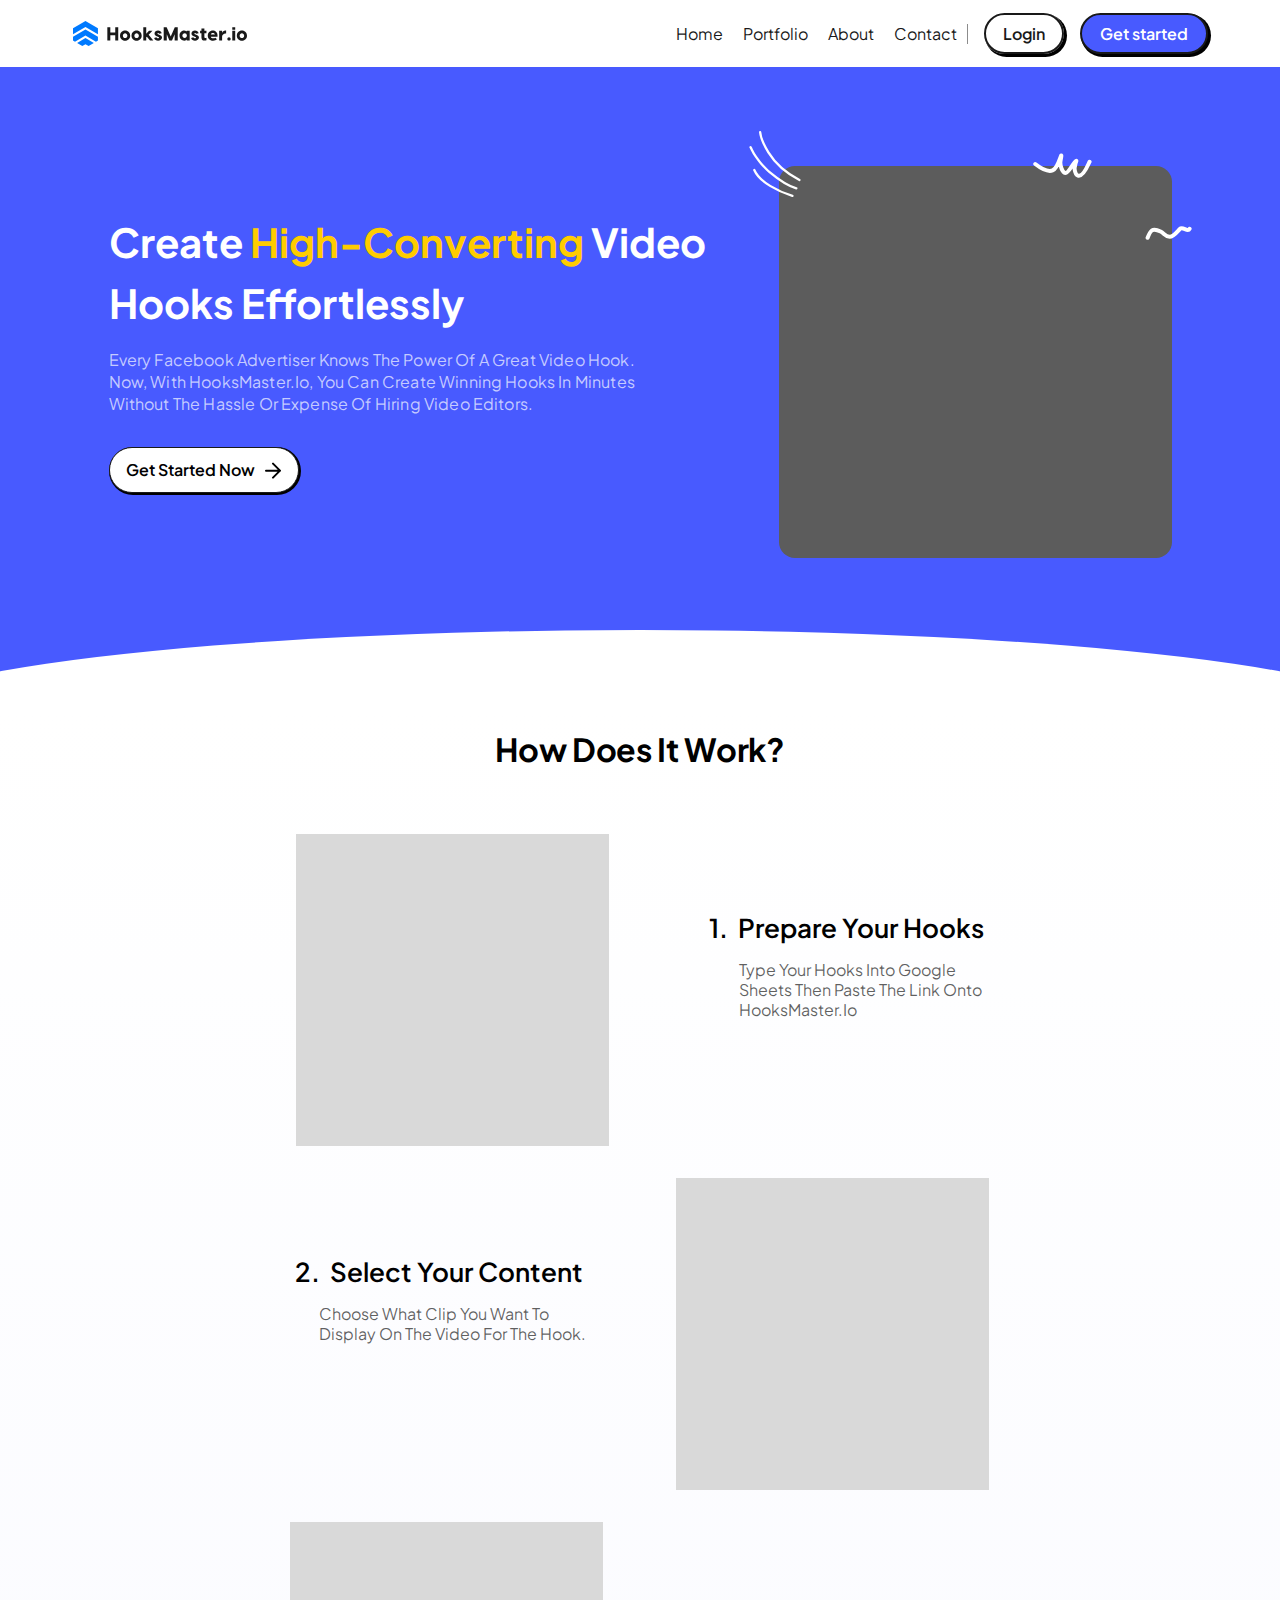
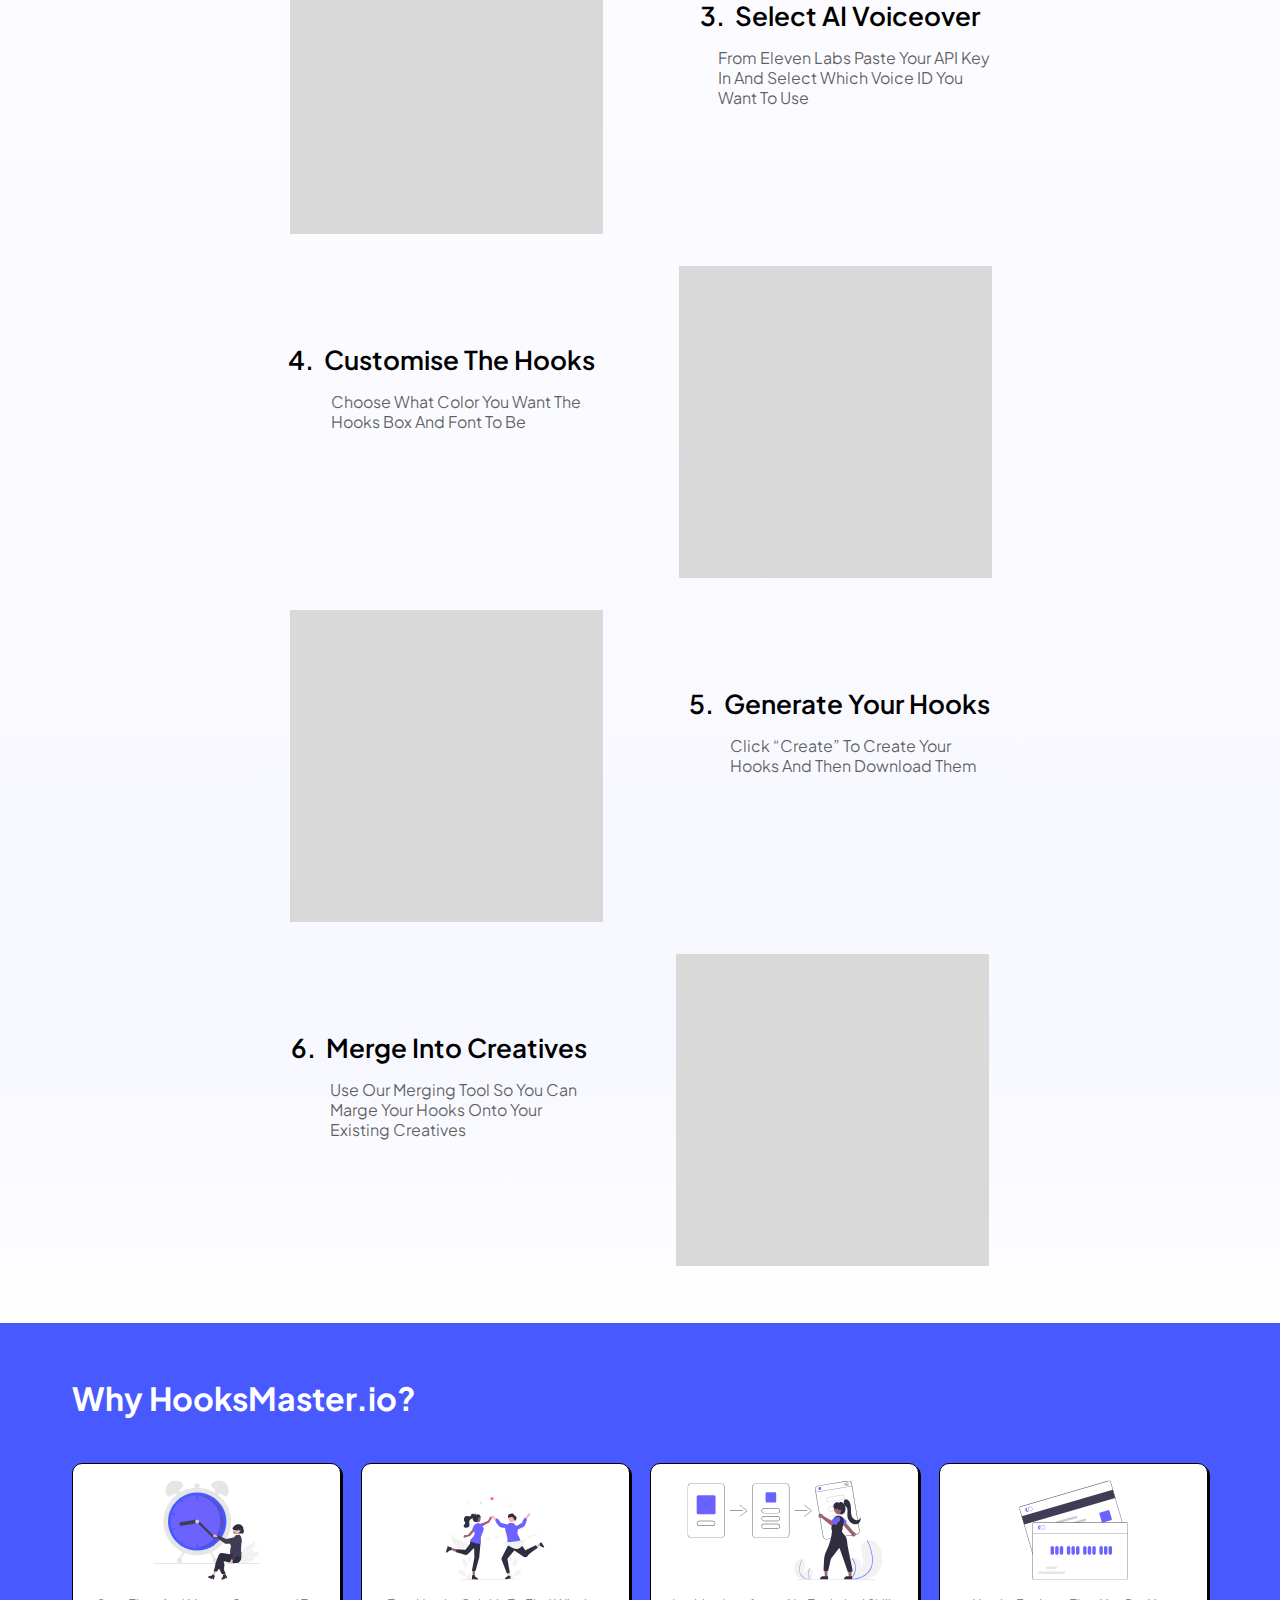
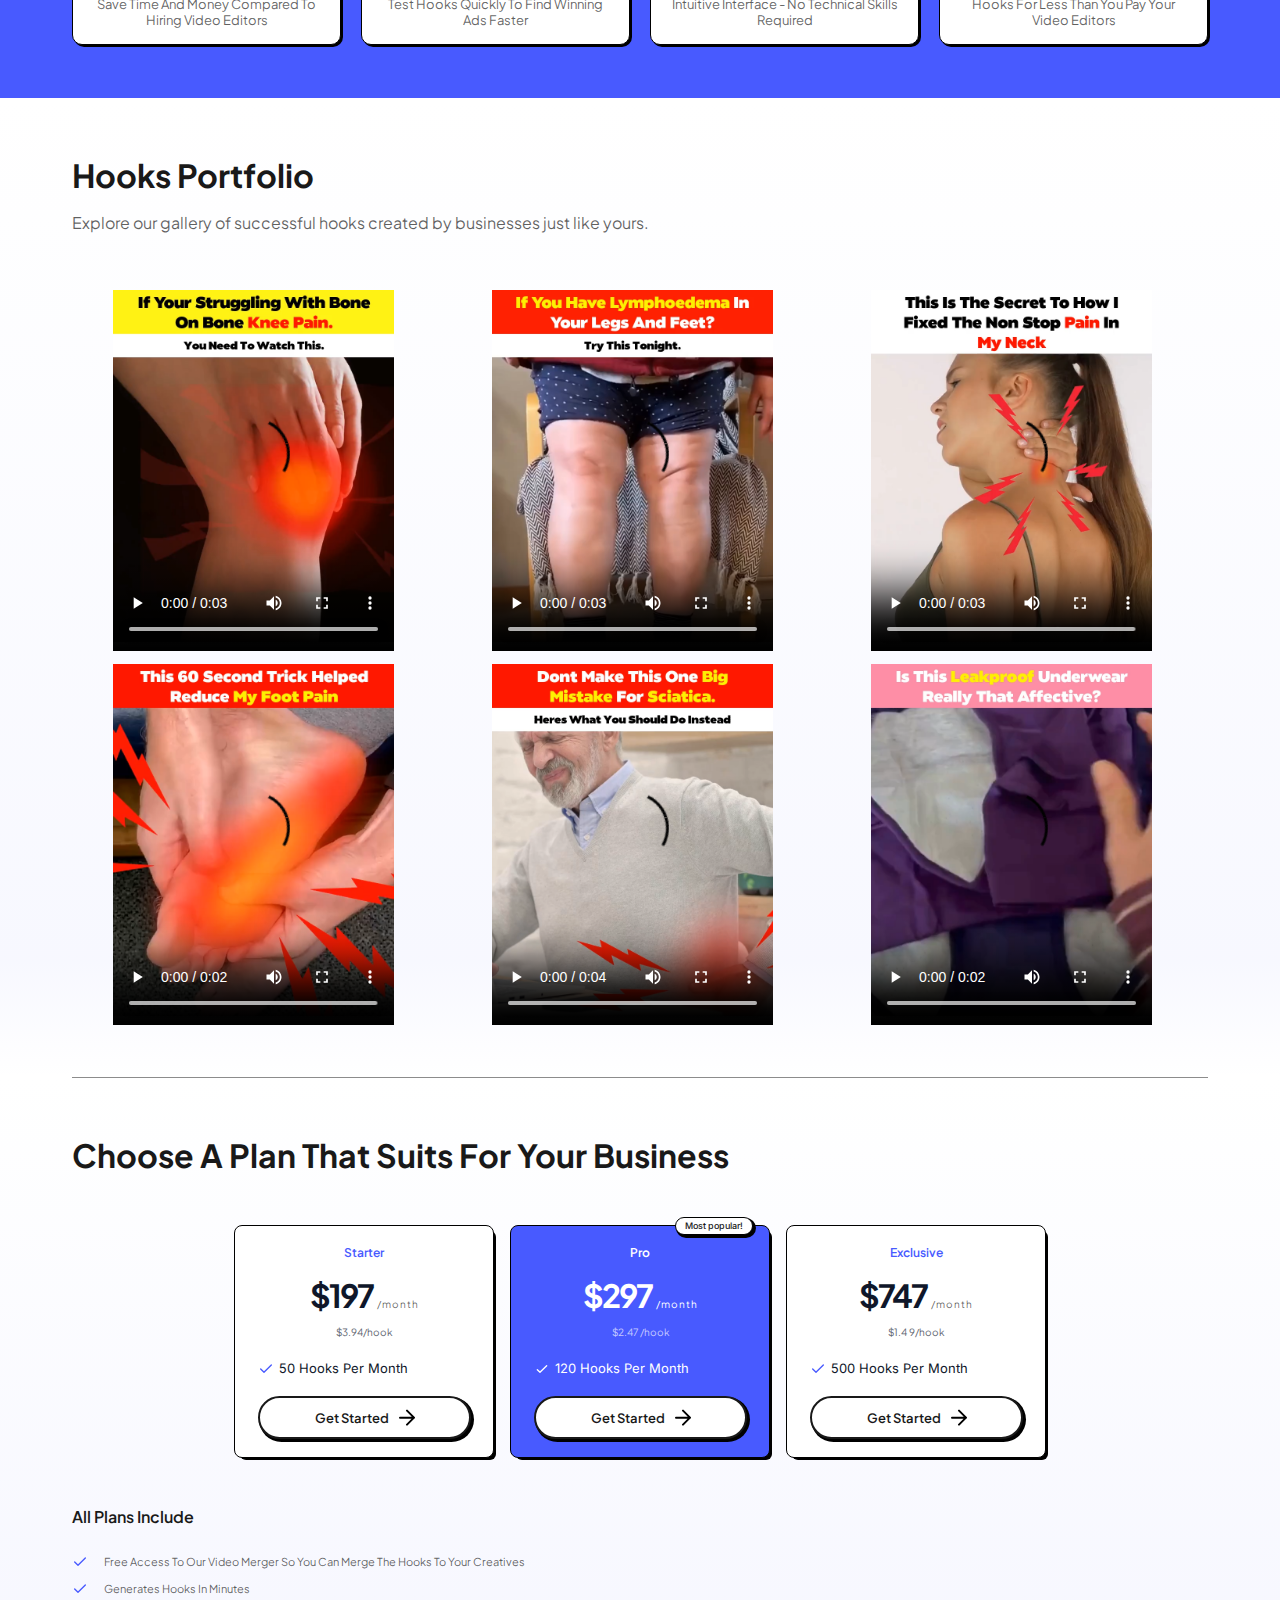
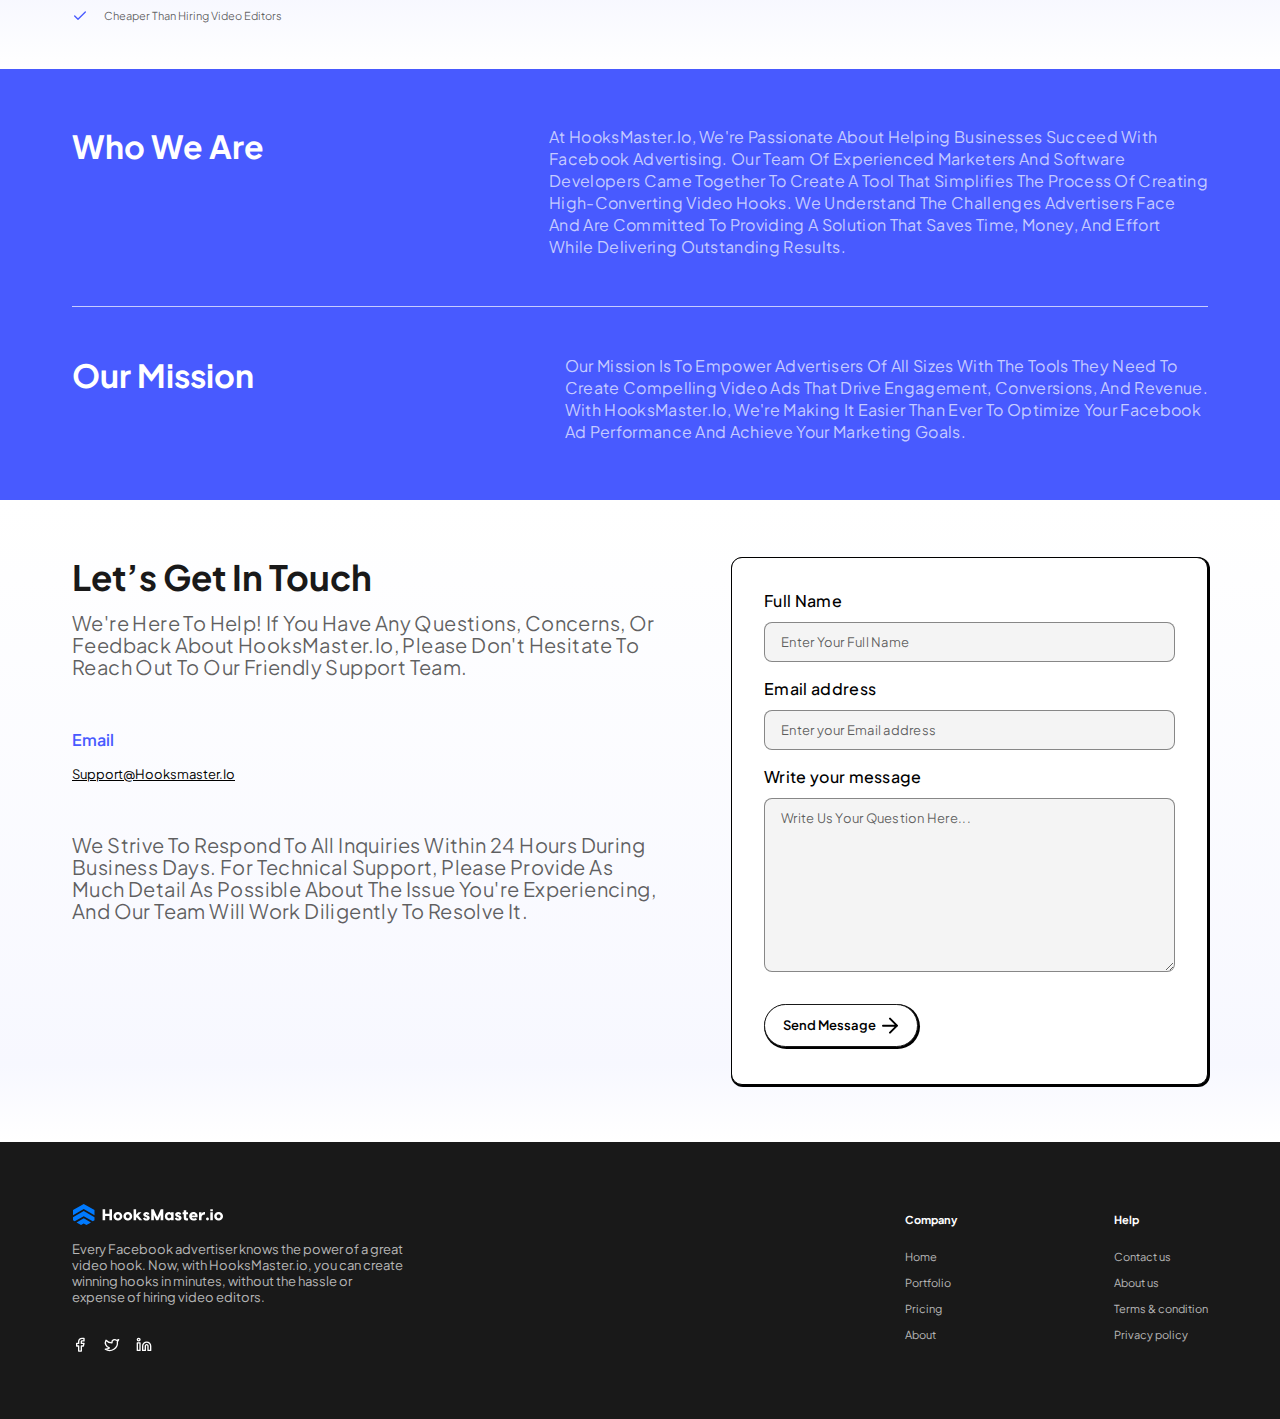
<file: index.html>
<!doctype html>
<html lang="en">
<head>
    <meta charset="UTF-8">
    <meta name="viewport"
          content="width=device-width, user-scalable=no, initial-scale=1.0, maximum-scale=1.0, minimum-scale=1.0">
    <meta http-equiv="X-UA-Compatible" content="ie=edge">
    <meta http-equiv="Cache-Control" content="no-cache, no-store, must-revalidate">
    <meta http-equiv="Pragma" content="no-cache">
    <meta http-equiv="Expires" content="0">
    <link rel="stylesheet" href="style.css">
    <title>App</title>
    <script>
        function adjustZoom() {
            const screenWidth = window.innerWidth;
            if (screenWidth >= 1400 && screenWidth <= 1599) {
                document.body.style.zoom = "88%";
            }
            document.body.classList.remove("body-hidden");

        }
        document.addEventListener("DOMContentLoaded", adjustZoom);
        document.addEventListener("resize", adjustZoom);
        window.onload = function() {
             adjustZoom();
        };
    </script>
</head>
<body class="body-hidden">
<div class="root">
    <header>
        <img class="logo" src="assets/logo.svg" alt="logo">
        <div>
            <ul class="navigation">
                <li>
                    <a href="#Home ">Home</a>
                </li>
                <li>
                    <a href="#Portfolio">Portfolio</a>
                </li>
                <li>
                    <a href="#About">About</a>
                </li>
                <li>
                    <a href="#Contact">Contact</a>
                </li>
            </ul>
            
            <div class="line"></div>
            <div class="auth">
                <button class="login" onclick="window.location.href='../LoginPage/login.html'"><span>Login</span></button>
                <button class="get_started"><span>Get started</span></button>
            </div>
        </div>
        <div class="menu">
            <img src="assets/menu.svg" alt="menu">
        </div>
    </header>
    <div class="menu_wrapper">
        <img class="close_menu" src="assets/close.svg" alt="close menu">
        <ul class="navigation">
            <li>
                <a href="#Home" class="menu-a">Home</a>
            </li>
            <li>
                <a href="#Portfolio" class="menu-a">Portfolio</a>
            </li>
            <li>
                <a href="#Pricing" class="menu-a">Pricing</a>
            </li>
            <li>
                <a href="#About" class="menu-a">About</a>
            </li>
            <li>
                <a href="#Contact" class="menu-a">Contact</a>
            </li>
        </ul>
    </div>
    <div class="hero_section" id="Home">
        <div class="elips"></div>
        <div class="container">
            <h1>
                Create <span>High-Converting</span> Video <br/> Hooks Effortlessly
            </h1>
            <p class="hero_section_desktop_text">
                Every Facebook advertiser knows the power of a great video hook. <br>
                Now, with HooksMaster.io, you can
                create winning hooks in minutes <br>
                Without the hassle or expense of hiring video editors.
            </p>
            <p class="hero_section_mobile_text">
                Every Facebook advertiser knows the power <br>
                of a great video hook. Now, with <br>
                HooksMaster.io, you can create winning <br>
                hooks in minutes Without the hassle or <br>
                expense of hiring video editors.
            </p>

            <button>
                Get Started Now
                <img src="assets/arrow_right_dark.svg" alt="arrow">
            </button>
        </div>
        <div class="box">
            <img class="paint_a" src="assets/paint_a.svg" alt="paint_a">
            <img class="paint_b" src="assets/paint_b.svg" alt="paint_b">
            <img class="paint_c" src="assets/paint_c.svg" alt="paint_c">
        </div>
    </div>
    <div class="work_section">
        <h1>How does it work?</h1>
        <p>
            It's that simple. With HooksMaster.io, you <br>
            can test hooks rapidly, find winning ads <br>
            faster, and skyrocket your Facebook ad <br>
            ROI.
        </p>
        <div class="work_container">
            <div class="mobile_block">
                <div class="number">
                    <span>1</span>
                </div>
                <div class="info">
                    <h2>Prepare Your Hooks:</h2>
                    <p>
                        Type up your hooks in a CSV <br> file.
                    </p>
                </div>
            </div>
            <div class="mobile_block">
                <div class="number">
                    <span>2</span>
                </div>
                <div class="info">
                    <h2>Select Video Clips:</h2>
                    <p>
                        Choose the video clips you <br> want to include.
                    </p>
                </div>
            </div>
            <div class="mobile_block">
                <div class="number">
                    <span>3</span>
                </div>
                <div class="info">
                    <h2>Generate Hooks:</h2>
                    <p>
                        Click play and get brand <br> new hooks instantly.
                    </p>
                </div>
            </div>
            <div class="block">
                <div class="box"></div>
                <div class="info">
                    <h1><span>1.</span> Prepare Your Hooks</h1>
                    <p>
                        Type your hooks into Google <br> sheets then paste the link onto <br> HooksMaster.io
                    </p>
                </div>
            </div>
            <div class="block reverse">
                <div class="box"></div>
                <div class="info">
                    <h1><span>2.</span> Select your Content</h1>
                    <p>
                        Choose what clip you want to <br> display on the video for the hook.
                    </p>
                </div>
            </div>
            <div class="block">
                <div class="box"></div>
                <div class="info">
                    <h1><span>3.</span> Select AI Voiceover</h1>
                    <p>
                        From eleven labs paste your API key <br> in and select which voice ID you <br> want to use
                    </p>
                </div>
            </div>
            <div class="block reverse">
                <div class="box"></div>
                <div class="info">
                    <h1><span>4.</span> Customise The Hooks</h1>
                    <p>
                        Choose what Color you want the <br> hooks box and font to be
                    </p>
                </div>
            </div>
            <div class="block">
                <div class="box"></div>
                <div class="info">
                    <h1><span>5.</span> Generate Your Hooks</h1>
                    <p>
                        Click “create” to create your <br> hooks and then download them
                    </p>
                </div>
            </div>
            <div class="block reverse">
                <div class="box"></div>
                <div class="info">
                    <h1><span>6.</span> Merge Into Creatives</h1>
                    <p>
                        Use our merging tool so you can <br> Marge your hooks onto your <br> existing creatives
                    </p>
                </div>
            </div>
        </div>
    </div>
    <div class="why_us_section">
        <h1>Why HooksMaster.io?</h1>
        <div class="container">
            <div class="box">
                <img src="assets/clock.svg" alt="clock">
                <p>Save time and money compared to <br> hiring video editors</p>
            </div>
            <div class="box">
                <img src="assets/happy.svg" alt="happy">
                <p>Test hooks quickly to find winning <br> ads faster</p>
            </div>
            <div class="box">
                <img src="assets/technical_skills.svg" alt="technical skills">
                <p>Intuitive interface - no technical skills <br> required</p>
            </div>
            <div class="box">
                <img src="assets/cards.svg" alt="cards">
                <p>Hooks For Less Than You Pay Your <br> Video Editors</p>
            </div>
        </div>
    </div>
    <div class="hooks_section" id="Portfolio">
        <div class="title">
            <h1>Hooks Portfolio</h1>
            <h4>Explore our gallery of successful hooks created by businesses just like yours.</h4>
        </div>
        <div class="container">
            <div class="box">
                <video width="320" height="240" controls poster="assets/video/5.png">
                    <source src="assets/video/Example%205.mp4" type="video/mp4">
                    Your browser does not support the video tag.
                </video>
            </div>
            <div class="box">
                <video width="320" height="240" controls poster="assets/video/6.png">
                    <source src="assets/video/Example%206.mp4" type="video/mp4">
                    Your browser does not support the video tag.
                </video>
            </div>
            <div class="box">
                <video width="320" height="240" controls poster="assets/video/1.png">
                    <source src="assets/video/Example%201.mp4" type="video/mp4">
                    Your browser does not support the video tag.
                </video>
            </div>
        </div>
        <div class="container">
            <div class="box">
                <video width="320" height="240" controls poster="assets/video/2.png">
                    <source src="assets/video/Example%202.mp4" type="video/mp4">
                    Your browser does not support the video tag.
                </video>
            </div>
            <div class="box">
                <video width="320" height="240" controls poster="assets/video/3.png">
                    <source src="assets/video/Example%203.mp4" type="video/mp4">
                    Your browser does not support the video tag.
                </video>
            </div>
            <div class="box">
                <video width="320" height="240" controls poster="assets/video/4.png">
                    <source src="assets/video/Example%204.mp4" type="video/mp4">
                    Your browser does not support the video tag.
                </video>
            </div>
        </div>
    </div>
    <div class="plan_section" id="Pricing">
        <div class="title">
            <h1>Choose a plan that suits for your business</h1>
        </div>
        <div class="prices">
            <div class="card">
                <h5>Starter</h5>
                <h1>$197 <span>/month</span></h1>
                <h6>$3.94/hook </h6>
                <h4>
                    <img src="assets/blue_check_mark.svg" alt="check mark">
                    50 Hooks Per Month
                </h4>
                <button>
                    Get Started
                    <img src="assets/arrow_right_dark.svg" alt="arrow right">
                </button>
            </div>
            <div class="card">
                <span class="boosted">Most popular!</span>
                <h5>Pro</h5>
                <h1>$297 <span>/month</span></h1>
                <h6>$2.47 /hook</h6>
                <h4>
                    <img src="assets/white_check_mark.svg" alt="check mark">
                    120 Hooks per month
                </h4>
                <button>
                    Get Started
                    <img src="assets/arrow_right_dark.svg" alt="arrow right">
                </button>
            </div>
            <div class="card">
                <h5>Exclusive</h5>
                <h1>$747 <span>/month</span></h1>
                <h6>$1.4 9/hook</h6>
                <h4>
                    <img src="assets/blue_check_mark.svg" alt="check mark">
                    500 Hooks per month
                </h4>
                <button>
                    Get Started
                    <img src="assets/arrow_right_dark.svg" alt="arrow right">
                </button>
            </div>
        </div>
        <div class="info">
            <h4>All Plans Include</h4>
            <ul>
                <li>
                    <img src="assets/blue_check_mark.svg" alt="check mark">
                    Free Access To Our Video Merger So You Can Merge The Hooks To Your Creatives
                </li>
                <li>
                    <img src="assets/blue_check_mark.svg" alt="check mark">
                    Generates Hooks In Minutes
                </li>
                <li>
                    <img src="assets/blue_check_mark.svg" alt="check mark">
                    Cheaper Than Hiring Video Editors
                </li>
            </ul>
        </div>
    </div>
    <div class="about_section"  id="About">
        <div class="who_we">
            <h2>Who we are</h2>
            <p>
                At HooksMaster.io, we're passionate about helping businesses succeed with <br> Facebook advertising. Our
                team
                of experienced marketers and software <br> developers came together to create a tool that simplifies the
                process of creating <br> high-converting video hooks. We understand the challenges advertisers face <br>
                and are
                committed to providing a solution that saves time, money, and effort <br> while delivering outstanding
                results.
            </p>
        </div>
        <div class="our_mission">
            <h2>Our mission</h2>
            <p>
                Our mission is to empower advertisers of all sizes with the tools they need to <br> create compelling
                video
                ads that drive engagement, conversions, and revenue. <br> With HooksMaster.io, we're making it easier
                than
                ever to optimize your Facebook <br> ad performance and achieve your marketing goals.
            </p>
        </div>
    </div>

    <div class="contact_section" id="Contact">
        <div class="info_block">
            <h1>Let’s get in touch</h1>
            <p class="info_block_desktop_p">
                We're here to help! If you have any questions, concerns, or <br>
                feedback about HooksMaster.io, please don't hesitate to <br>
                reach out to our friendly support team.
            </p>
            <p class="info_block_mobile_p">
                We're here to help! If you have any <br> questions, concerns, or
                feedback about HooksMaster.io, please don't hesitate to <br>
                reach out to our friendly support team.
            </p>
            <h5>Email</h5>
            <h6>support@hooksmaster.io</h6>
            <p class="info_block_desktop_p">
                We strive to respond to all inquiries within 24 hours during <br>
                business days. For technical support, please provide as <br>
                much detail as possible about the issue you're experiencing, <br>
                and our team will work diligently to resolve it.
            </p>
            <p class="info_block_mobile_p">
                We strive to respond to all inquiries within <br>
                24 hours during business days. For <br>
                technical support, please provide as much <br>
                detail as possible about the issue you're <br>
                experiencing, and our team will work <br>
                diligently to resolve it.
            </p>
        </div>
        <div class="input_block">
            <div class="wrapper">
                <label for="full_name">Full Name</label>
                <input id="full_name" type="text" placeholder="Enter Your Full Name">
            </div>
            <div class="wrapper">
                <label for="email">Email address</label>
                <input id="email" type="email" placeholder="Enter your Email address">
            </div>
            <div class="wrapper">
                <label for="message">Write your message</label>
                <textarea id="message" placeholder="Write Us Your Question Here..."></textarea>
            </div>
            <button>
                Send Message
                <img src="assets/arrow_right_dark.svg" alt="arrow">
            </button>
        </div>
    </div>
    <footer>
        <div class="information">
            <img src="assets/white_logo.svg" alt="logo">
            <p class="desktop_p">
                Every Facebook advertiser knows the power of a great <br>
                video hook. Now, with HooksMaster.io, you can create <br>
                winning hooks in minutes, without the hassle or <br>
                expense of hiring video editors.
            </p>
            <p class="mobile_p">
                Every Facebook advertiser knows the power of a <br>
                great video hook. Now, with HooksMaster.io, you <br>
                can create winning hooks in minutes, without the <br>
                hassle or expense of hiring video editors.
            </p>
            <ul class="socials">
                <li>
                    <img src="assets/facebook.svg" alt="facebook">
                </li>
                <li>
                    <img src="assets/twitter.svg" alt="twitter">
                </li>
                <li>
                    <img src="assets/linkedin.svg" alt="linkedin">
                </li>
            </ul>
        </div>
        <div class="navigation_bar">
            <div class="box">
                <h5>Company</h5>
                <ul>
                    <li>
                        <a href="#Home">Home</a>
                    </li>
                    <li>
                        <a href="#Portfolio">Portfolio</a>
                    </li>
                    <li>
                        <a href="#Pricing">Pricing</a>
                    </li>
                    <li>
                        <a href="#About">About</a>
                    </li>
                </ul>
            </div>
            <div class="box">
                <h5>Help</h5>
                <ul>
                    <li>
                        <a href="#Contact">Contact us</a>
                    </li>
                    <li>
                        <a href="#About">About us</a>
                    </li>
                    <li>
                        <a href="#">Terms & condition</a>
                    </li>
                    <li>
                        <a href="#">Privacy policy</a>
                    </li>
                </ul>
            </div>
        </div>
    </footer>
</div>
<script type="module" src="main.js"></script>
</body>
</html>
</file>
<file: style.css>
@import url('https://fonts.googleapis.com/css2?family=Plus+Jakarta+Sans:ital,wght@0,200..800;1,200..800&display=swap');
@import url('https://fonts.googleapis.com/css2?family=Inter:ital,opsz,wght@0,14..32,100..900;1,14..32,100..900&display=swap');
@import "styles/header.css";
@import "styles/hero.css";
@import "styles/work.css";
@import "styles/whyUs.css";
@import "styles/hooks.css";
@import "styles/menu.css";
@import "styles/about.css";
@import "styles/plan.css";
@import "styles/contact.css";
@import "styles/footer.css";
@import "styles/haveDone.css";

*{
    margin: 0;
    padding: 0;
    box-sizing: border-box;
}

.root{
    width: 100%;
    min-height: 100vh;
}

input {
    outline: none;
}

.body-hidden {
    visibility: hidden;
}

@media screen and (max-width: 391px) {
    body {
        zoom: 95%;
    }
}
@media screen and (max-width: 371px) {
    body {
        zoom: 90%;
    }
}
@media screen and (max-width: 351px) {
    body {
        zoom: 85%;
    }
}
@media screen and (max-width: 332px) {
    body {
        zoom: 81.8%;
    }
}
</file>
